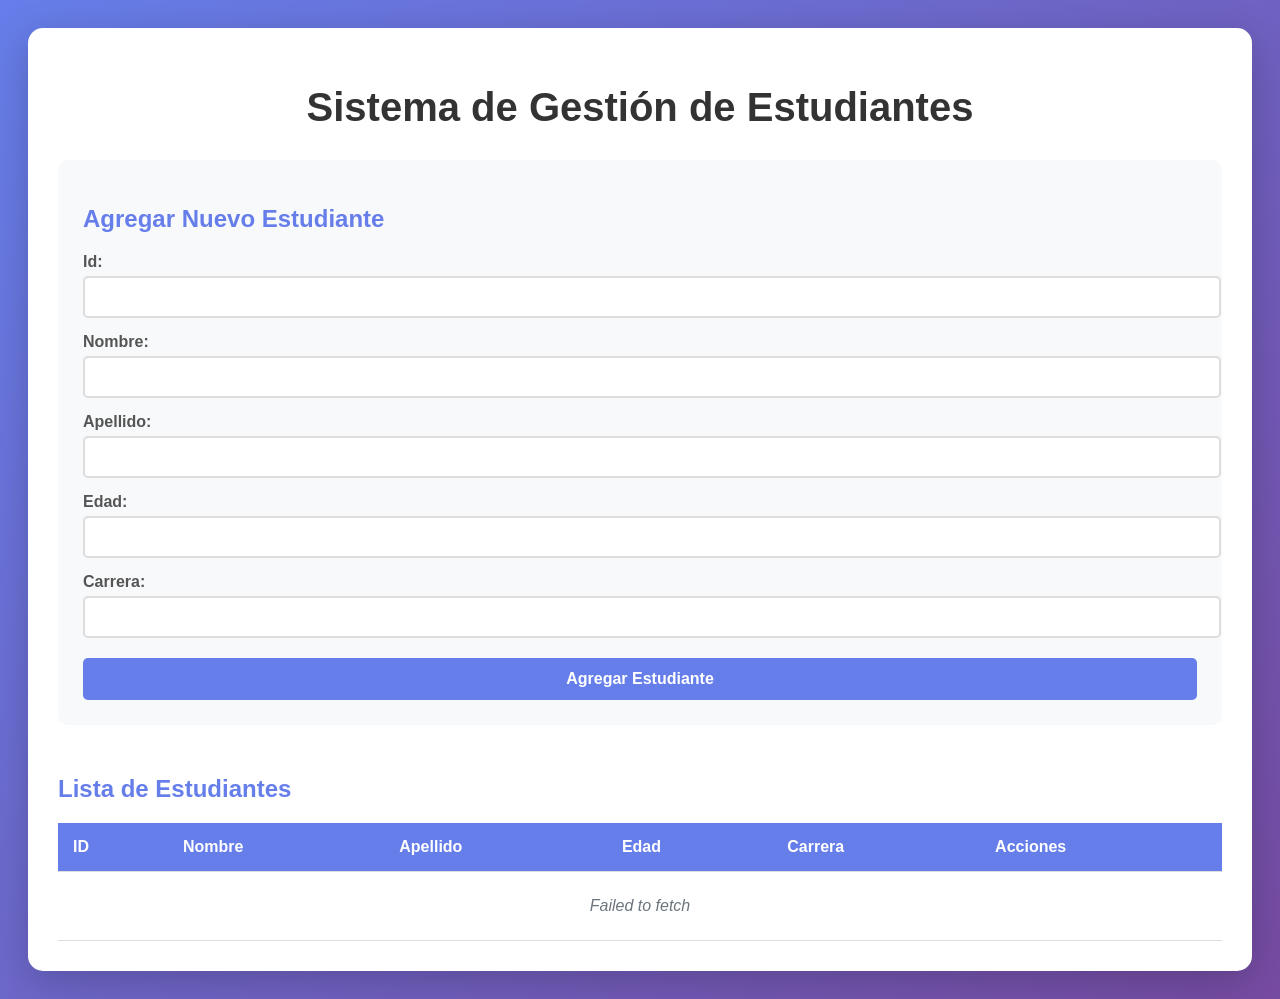
<file: proyecto-crud-flaskV1/frontend/index.html>
<!DOCTYPE html>
<html lang="es">
<head>
    <meta charset="UTF-8">
    <meta name="viewport" content="width=device-width, initial-scale=1.0">
    <title>Sistema de Estudiantes</title>
    <link rel="stylesheet" href="css/styles.css">
</head>
<body>
    <div class="container">
        <h1>Sistema de Gestión de Estudiantes</h1>
        
        <!-- Formulario para crear/actualizar -->
        <div class="form-container">
            <h2 id="form-title">Agregar Nuevo Estudiante</h2>
            <form id="estudiante-form">
                <div class="form-group">
                    <label>Id:</label>
                    <input type="number" id="estudiante-id" min="1" step="1" required>
                </div>
                
                <div class="form-group">
                    <label>Nombre:</label>
                    <input type="text" id="nombre" required>
                </div>
                
                <div class="form-group">
                    <label>Apellido:</label>
                    <input type="text" id="apellido" required>
                </div>
                
                <div class="form-group">
                    <label>Edad:</label>
                    <input type="number" id="edad" min="15" max="100" required>
                </div>
                
                <div class="form-group">
                    <label>Carrera:</label>
                    <input type="text" id="carrera" required>
                </div>
                
                <div class="button-group">
                    <button type="submit" id="submit-btn">Agregar Estudiante</button>
                    <button type="button" id="cancel-btn" style="display:none;">Cancelar</button>
                </div>
            </form>
        </div>

        <!-- Tabla de estudiantes -->
        <div class="table-container">
            <h2>Lista de Estudiantes</h2>
            <table id="estudiantes-table">
                <thead>
                    <tr>
                        <th>ID</th>
                        <th>Nombre</th>
                        <th>Apellido</th>
                        <th>Edad</th>
                        <th>Carrera</th>
                        <th>Acciones</th>
                    </tr>
                </thead>
                <tbody id="estudiantes-tbody">
                    <!-- Se llenará dinámicamente -->
                </tbody>
            </table>
        </div>
    </div>

    <script src="js/app.js"></script>
</body>
</html>
</file>
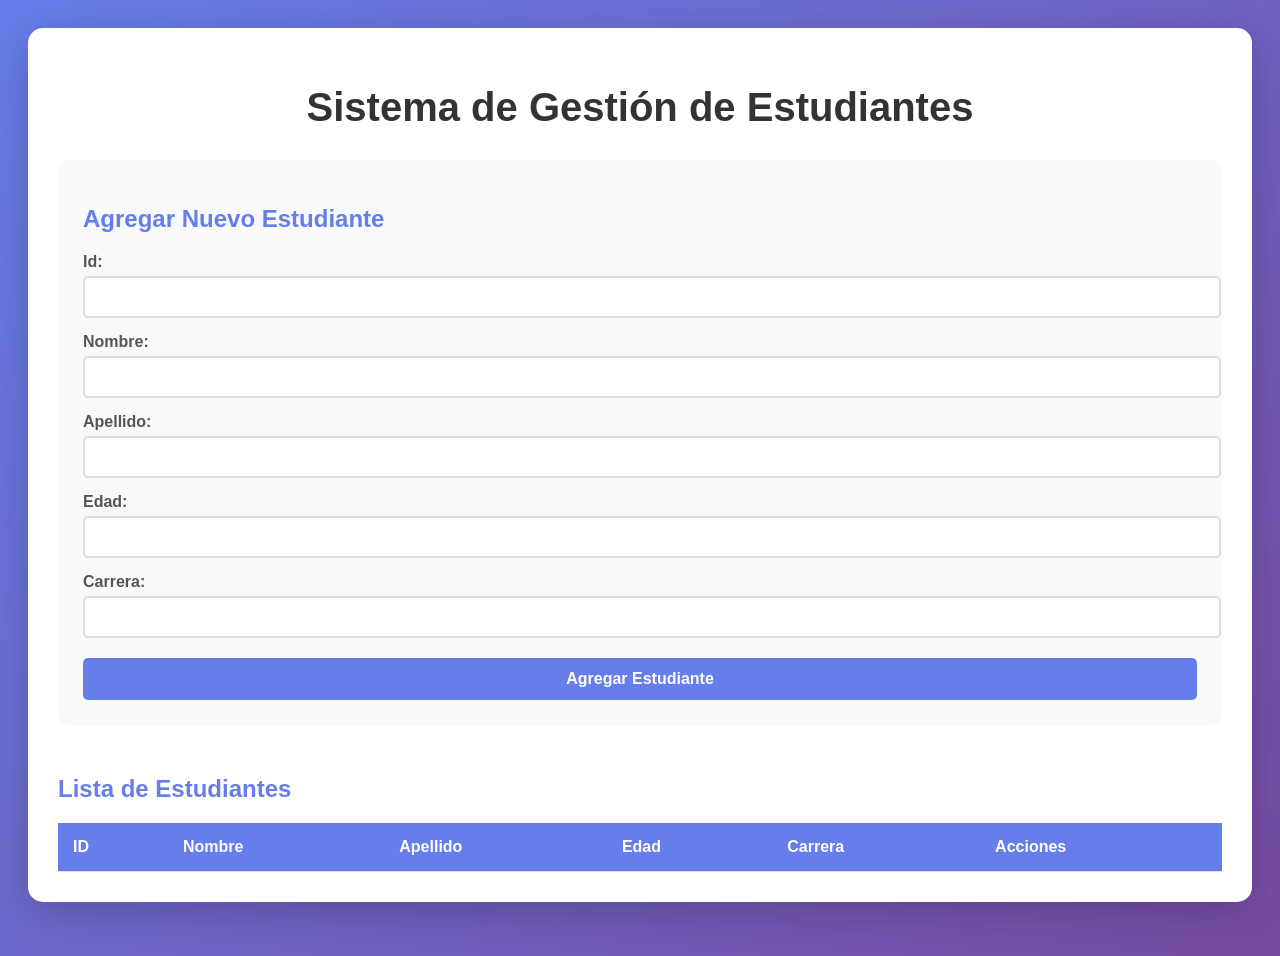
<file: proyecto-crud/frontend/index.html>
<!DOCTYPE html>
<html lang="es">
<head>
    <meta charset="UTF-8">
    <meta name="viewport" content="width=device-width, initial-scale=1.0">
    <title>Sistema de Estudiantes</title>
    <link rel="stylesheet" href="css/styles.css">
</head>
<body>
    <div class="container">
        <h1>Sistema de Gestión de Estudiantes</h1>
        
        <!-- Formulario para crear/actualizar -->
        <div class="form-container">
            <h2 id="form-title">Agregar Nuevo Estudiante</h2>
            <form id="estudiante-form">
                <div class="form-group">
                    <label>Id:</label>
                    <input type="text" id="estudiante-id" required>
                </div>
                
                <div class="form-group">
                    <label>Nombre:</label>
                    <input type="text" id="nombre" required>
                </div>
                
                <div class="form-group">
                    <label>Apellido:</label>
                    <input type="text" id="apellido" required>
                </div>
                
                <div class="form-group">
                    <label>Edad:</label>
                    <input type="number" id="edad" min="15" max="100" required>
                </div>
                
                <div class="form-group">
                    <label>Carrera:</label>
                    <input type="text" id="carrera" required>
                </div>
                
                <div class="button-group">
                    <button type="submit" id="submit-btn">Agregar Estudiante</button>
                    <button type="button" id="cancel-btn" style="display:none;">Cancelar</button>
                </div>
            </form>
        </div>

        <!-- Tabla de estudiantes -->
        <div class="table-container">
            <h2>Lista de Estudiantes</h2>
            <table id="estudiantes-table">
                <thead>
                    <tr>
                        <th>ID</th>
                        <th>Nombre</th>
                        <th>Apellido</th>
                        <th>Edad</th>
                        <th>Carrera</th>
                        <th>Acciones</th>
                    </tr>
                </thead>
                <tbody id="estudiantes-tbody">
                    <!-- Se llenará dinámicamente -->
                </tbody>
            </table>
        </div>
    </div>

    <script src="js/app.js"></script>
</body>
</html>
</file>
<file: proyecto-crud-flaskV1/frontend/css/styles.css>
body {
    font-family: 'Segoe UI', Tahoma, Geneva, Verdana, sans-serif;
    background: linear-gradient(135deg, #667eea 0%, #764ba2 100%);
    min-height: 100vh;
    padding: 20px;
}

.container {
    max-width: 1200px;
    margin: 0 auto;
    background: white;
    border-radius: 15px;
    padding: 30px;
    box-shadow: 0 10px 40px rgba(0,0,0,0.2);
}

h1 {
    text-align: center;
    color: #333;
    margin-bottom: 30px;
    font-size: 2.5em;
}

h2 {
    color: #667eea;
    margin-bottom: 20px;
}

.form-container {
    background: #f8f9fa;
    padding: 25px;
    border-radius: 10px;
    margin-bottom: 30px;
}

.form-group {
    margin-bottom: 15px;
}

.form-group label {
    display: block;
    margin-bottom: 5px;
    color: #555;
    font-weight: 600;
}

.form-group input {
    width: 100%;
    padding: 10px;
    border: 2px solid #ddd;
    border-radius: 5px;
    font-size: 16px;
    transition: border-color 0.3s;
}

.form-group input:focus {
    outline: none;
    border-color: #667eea;
}

.button-group {
    display: flex;
    gap: 10px;
    margin-top: 20px;
}

button {
    padding: 12px 25px;
    border: none;
    border-radius: 5px;
    font-size: 16px;
    cursor: pointer;
    transition: all 0.3s;
    font-weight: 600;
}

#submit-btn {
    background: #667eea;
    color: white;
    flex: 1;
}

#submit-btn:hover:not(:disabled) {
    background: #5568d3;
    transform: translateY(-2px);
    box-shadow: 0 5px 15px rgba(102, 126, 234, 0.4);
}

#submit-btn:disabled {
    opacity: 0.65;
    cursor: not-allowed;
}

.empty-row td {
    text-align: center;
    color: #6c757d;
    font-style: italic;
    padding: 25px;
}

#cancel-btn {
    background: #6c757d;
    color: white;
}

#cancel-btn:hover {
    background: #5a6268;
}

.table-container {
    overflow-x: auto;
}

table {
    width: 100%;
    border-collapse: collapse;
    margin-top: 20px;
}

thead {
    background: #667eea;
    color: white;
}

th, td {
    padding: 15px;
    text-align: left;
    border-bottom: 1px solid #ddd;
}

tbody tr:hover {
    background: #f1f3f5;
}

.btn-editar, .btn-eliminar {
    padding: 8px 15px;
    margin-right: 5px;
    border: none;
    border-radius: 4px;
    cursor: pointer;
    font-size: 14px;
}

.btn-editar {
    background: #28a745;
    color: white;
}

.btn-editar:hover {
    background: #218838;
}

.btn-eliminar {
    background: #dc3545;
    color: white;
}

.btn-eliminar:hover {
    background: #c82333;
}
</file>
<file: proyecto-crud/frontend/css/styles.css>
body {
    font-family: 'Segoe UI', Tahoma, Geneva, Verdana, sans-serif;
    background: linear-gradient(135deg, #667eea 0%, #764ba2 100%);
    min-height: 100vh;
    padding: 20px;
}

.container {
    max-width: 1200px;
    margin: 0 auto;
    background: white;
    border-radius: 15px;
    padding: 30px;
    box-shadow: 0 10px 40px rgba(0,0,0,0.2);
}

h1 {
    text-align: center;
    color: #333;
    margin-bottom: 30px;
    font-size: 2.5em;
}

h2 {
    color: #667eea;
    margin-bottom: 20px;
}

.form-container {
    background: #f8f9fa;
    padding: 25px;
    border-radius: 10px;
    margin-bottom: 30px;
}

.form-group {
    margin-bottom: 15px;
}

.form-group label {
    display: block;
    margin-bottom: 5px;
    color: #555;
    font-weight: 600;
}

.form-group input {
    width: 100%;
    padding: 10px;
    border: 2px solid #ddd;
    border-radius: 5px;
    font-size: 16px;
    transition: border-color 0.3s;
}

.form-group input:focus {
    outline: none;
    border-color: #667eea;
}

.button-group {
    display: flex;
    gap: 10px;
    margin-top: 20px;
}

button {
    padding: 12px 25px;
    border: none;
    border-radius: 5px;
    font-size: 16px;
    cursor: pointer;
    transition: all 0.3s;
    font-weight: 600;
}

#submit-btn {
    background: #667eea;
    color: white;
    flex: 1;
}

#submit-btn:hover {
    background: #5568d3;
    transform: translateY(-2px);
    box-shadow: 0 5px 15px rgba(102, 126, 234, 0.4);
}

#cancel-btn {
    background: #6c757d;
    color: white;
}

#cancel-btn:hover {
    background: #5a6268;
}

.table-container {
    overflow-x: auto;
}

table {
    width: 100%;
    border-collapse: collapse;
    margin-top: 20px;
}

thead {
    background: #667eea;
    color: white;
}

th, td {
    padding: 15px;
    text-align: left;
    border-bottom: 1px solid #ddd;
}

tbody tr:hover {
    background: #f1f3f5;
}

.btn-editar, .btn-eliminar {
    padding: 8px 15px;
    margin-right: 5px;
    border: none;
    border-radius: 4px;
    cursor: pointer;
    font-size: 14px;
}

.btn-editar {
    background: #28a745;
    color: white;
}

.btn-editar:hover {
    background: #218838;
}

.btn-eliminar {
    background: #dc3545;
    color: white;
}

.btn-eliminar:hover {
    background: #c82333;
}
</file>
